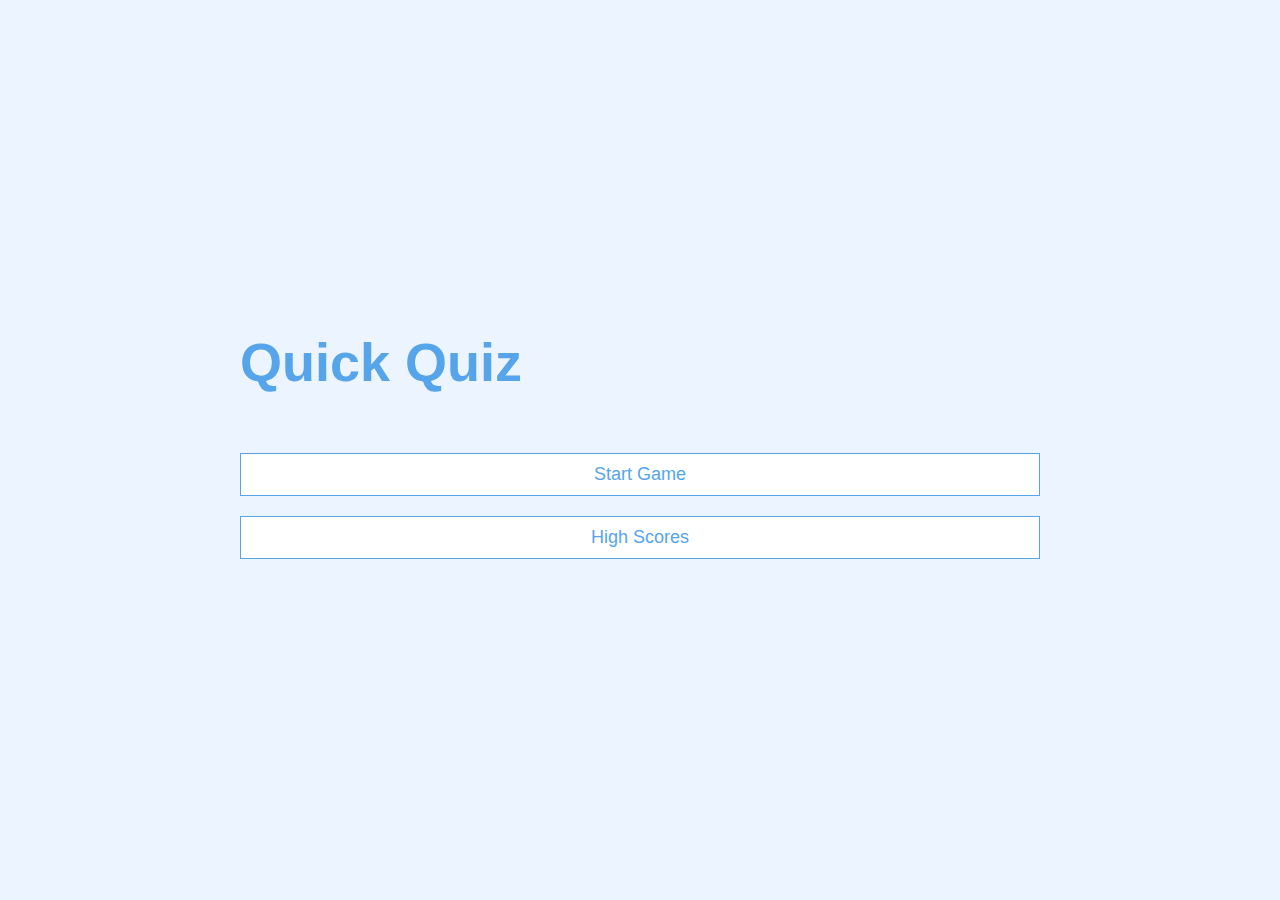
<file: index.html>
<!DOCTYPE html>
<html lang="en">
<head>
  <meta charset="UTF-8" />
  <meta name="viewport" content="width=device-width, initial-scale=1.0" />
  <title>Quick Quiz</title>
  <link rel="stylesheet" href="app.css" />
</head>
<body>
  <div class="container flex-center flex-column">
    <h1>Quick Quiz</h1>

    <a class="btn" href="categories.html">Start Game</a>
    <a class="btn" href="highscores.html">High Scores</a>
  </div>
</body>
</html>
</file>
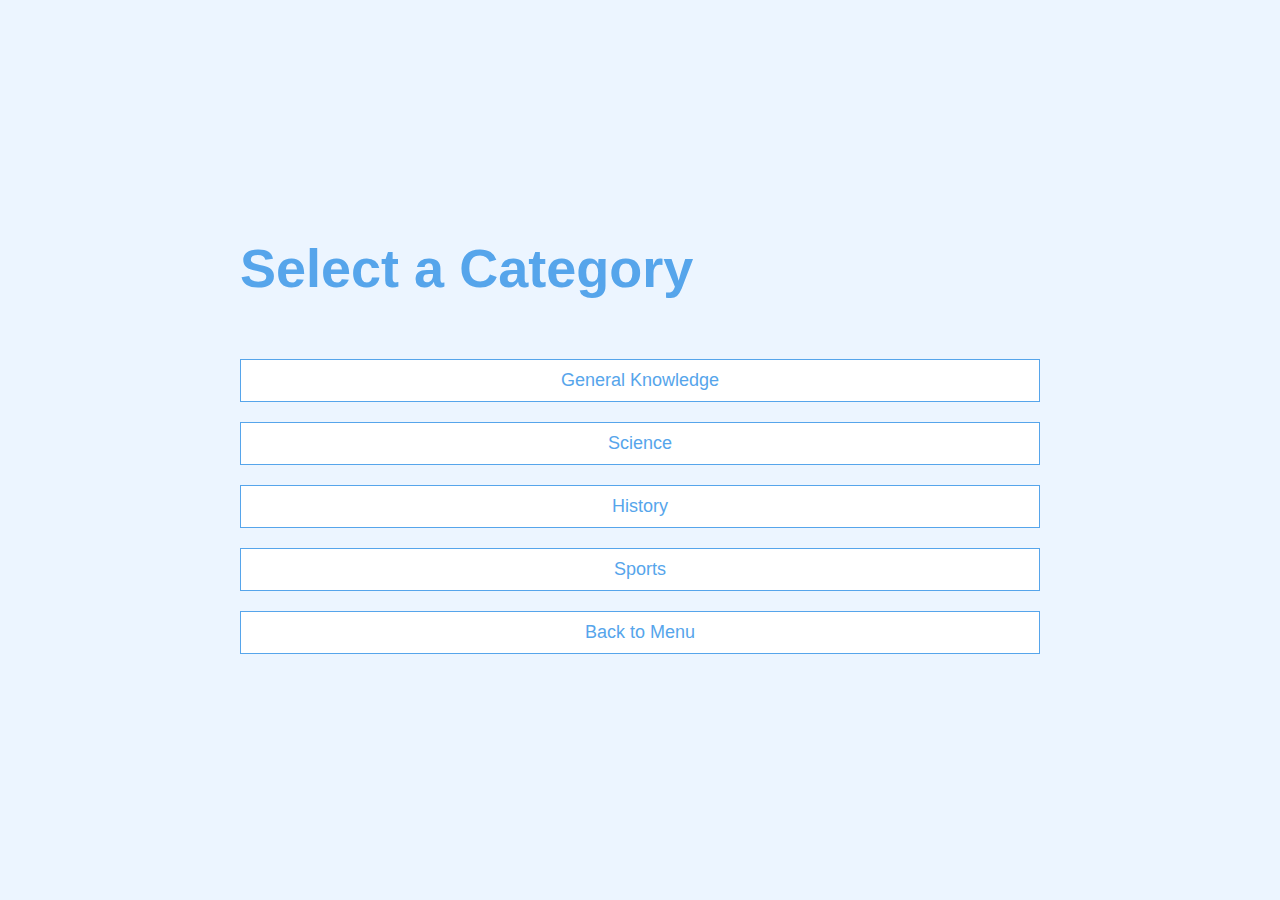
<file: categories.html>
<!DOCTYPE html>
<html lang="en">
<head>
  <meta charset="UTF-8" />
  <meta name="viewport" content="width=device-width, initial-scale=1.0" />
  <title>Select Category</title>
  <link rel="stylesheet" href="app.css" />
</head>
<body>
  <div class="container flex-center flex-column">
    <h1>Select a Category</h1>

    <button class="btn category-btn" data-category="general">General Knowledge</button>
    <button class="btn category-btn" data-category="science">Science</button>
    <button class="btn category-btn" data-category="history">History</button>
    <button class="btn category-btn" data-category="sports">Sports</button>

    <a class="btn" href="index.html">Back to Menu</a>
  </div>

  <script>
    // No need for DOMContentLoaded because this script is at the end of <body>
    const categoryButtons = document.querySelectorAll(".category-btn");
    categoryButtons.forEach((btn) => {
      btn.addEventListener("click", (e) => {
        const selectedCategory = e.target.dataset.category;
        try {
          localStorage.setItem("selectedCategory", selectedCategory);
        } catch (err) {
          console.warn("Could not access localStorage:", err);
        }
        window.location.href = "game.html";
      });
    });
  </script>
</body>
</html>
</file>
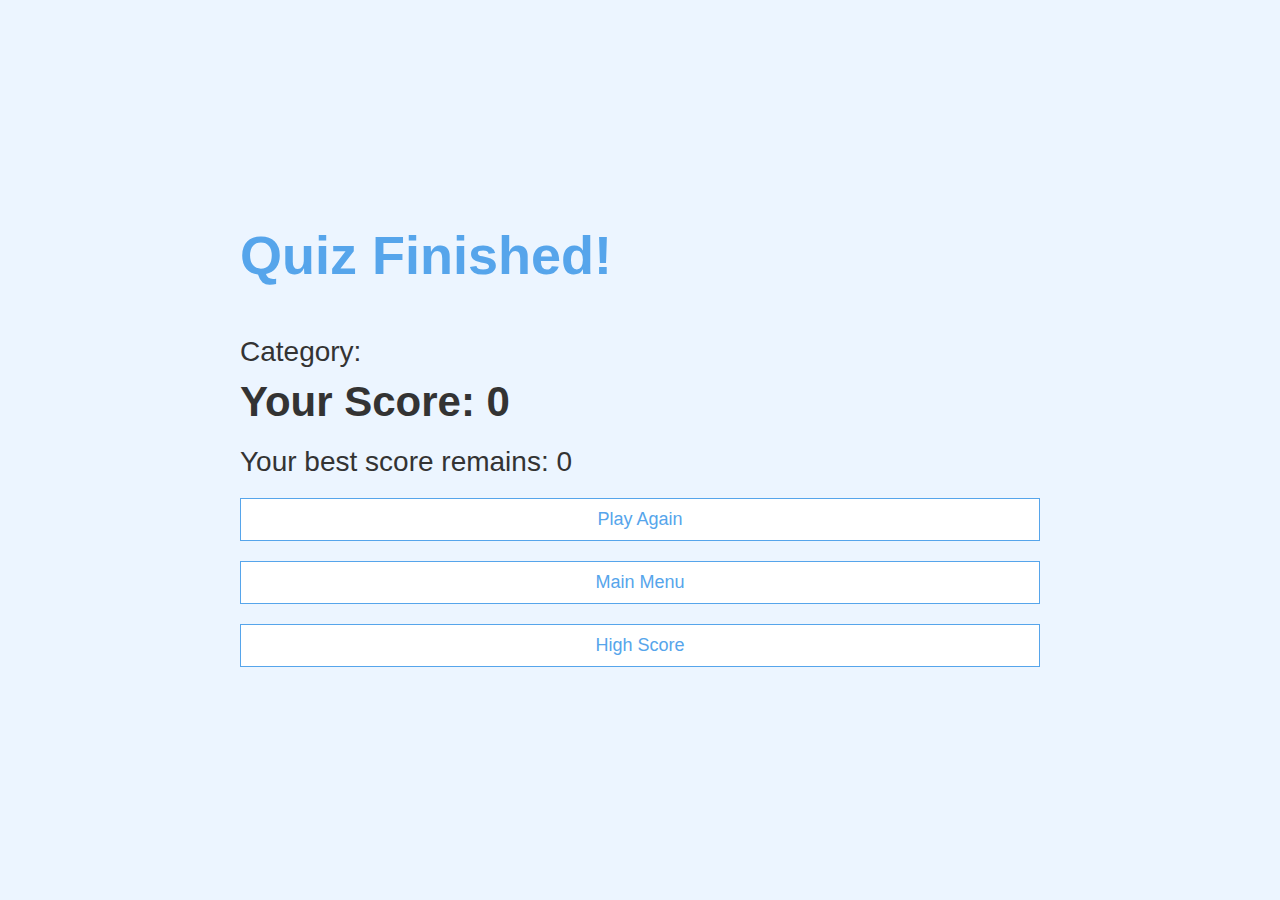
<file: end.html>
<!DOCTYPE html>
<html lang="en">
<head>
  <meta charset="UTF-8" />
  <meta name="viewport" content="width=device-width, initial-scale=1.0" />
  <title>Quiz End</title>
  <link rel="stylesheet" href="app.css" />
</head>
<body>
  <div id="end" class="container flex-column flex-center">
    <h1>Quiz Finished!</h1>
    <h3 id="playedCategory">Category: </h3>
    <h2 id="finalScore">Your Score: 0</h2>
    <h3 id="highScoreMessage"></h3>

    <button onclick="playAgain()">Play Again</button>
    <button onclick="goHome()">Main Menu</button>
    <button onclick="showHighScore()">High Score</button>
  </div>

  <script src="end.js"></script>
</body>
</html>
</file>
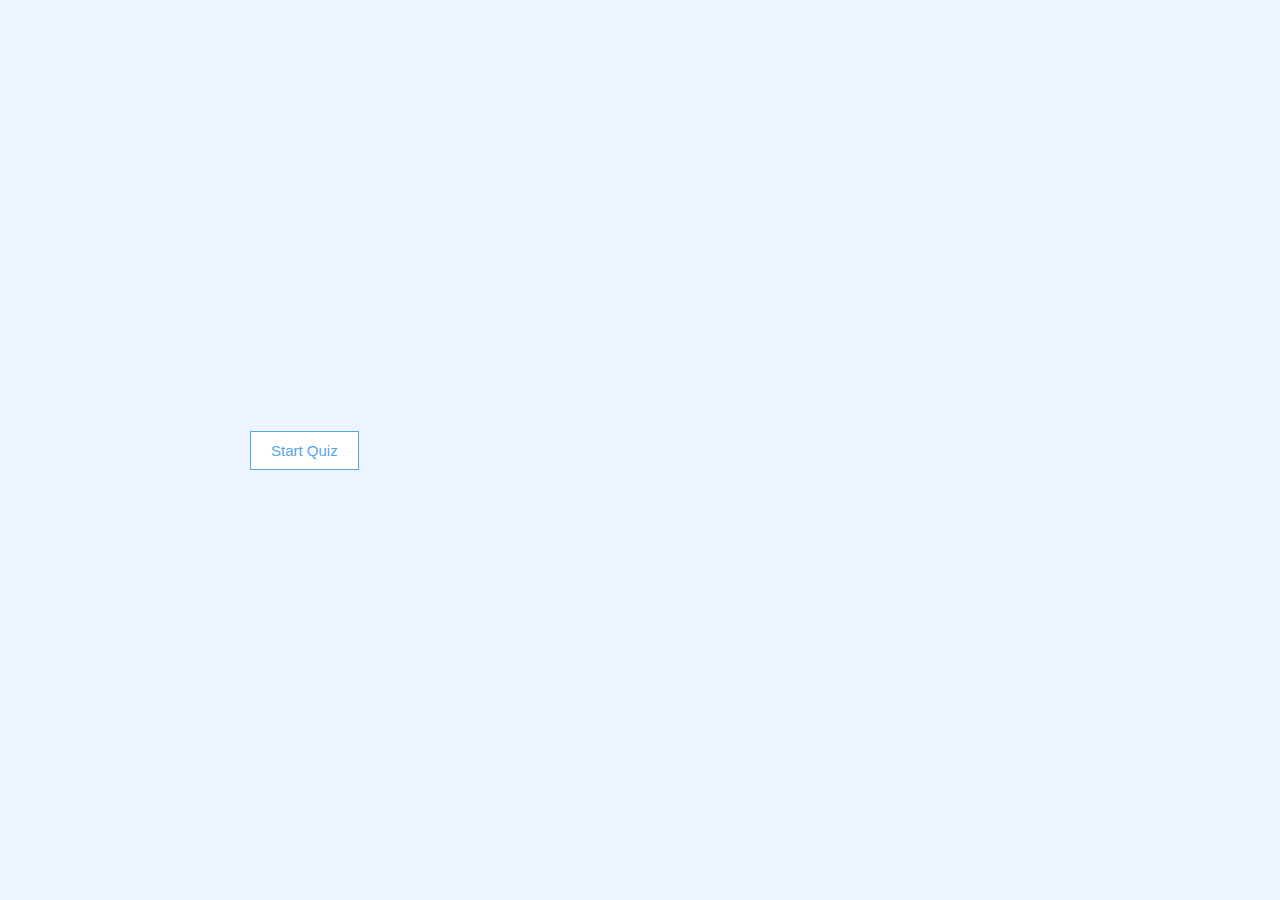
<file: game.html>
<!DOCTYPE html>
<html lang="en">
<head>
  <meta charset="UTF-8" />
  <meta name="viewport" content="width=device-width, initial-scale=1.0" />
  <title>Quick Quiz - Game</title>
  <link rel="stylesheet" href="app.css" />
  <link rel="stylesheet" href="game.css" />
</head>
<body>
  <div class="container">
    <div id="game" class="justify-center flex-column">
      <!-- Start button -->
      <div id="start-container" class="flex-center">
        <button id="start-btn" class="btn">Start Quiz</button>
      </div>

      <div id="quiz-container" style="display:none;">
        <div id="hud">
          <p id="progressText">Question: 0/0</p>
          <p id="scoreText">Score: 0</p>
        </div>

        <h3 id="categoryName">Category: </h3>
        <h2 id="question">Question will appear here</h2>

        <div class="choice-container">
          <p class="choice-prefix">A</p>
          <p class="choice-text" data-number="1">Choice 1</p>
        </div>
        <div class="choice-container">
          <p class="choice-prefix">B</p>
          <p class="choice-text" data-number="2">Choice 2</p>
        </div>
        <div class="choice-container">
          <p class="choice-prefix">C</p>
          <p class="choice-text" data-number="3">Choice 3</p>
        </div>
        <div class="choice-container">
          <p class="choice-prefix">D</p>
          <p class="choice-text" data-number="4">Choice 4</p>
        </div>
      </div>
    </div>
  </div>

  <script src="game.js"></script>
</body>
</html>
</file>
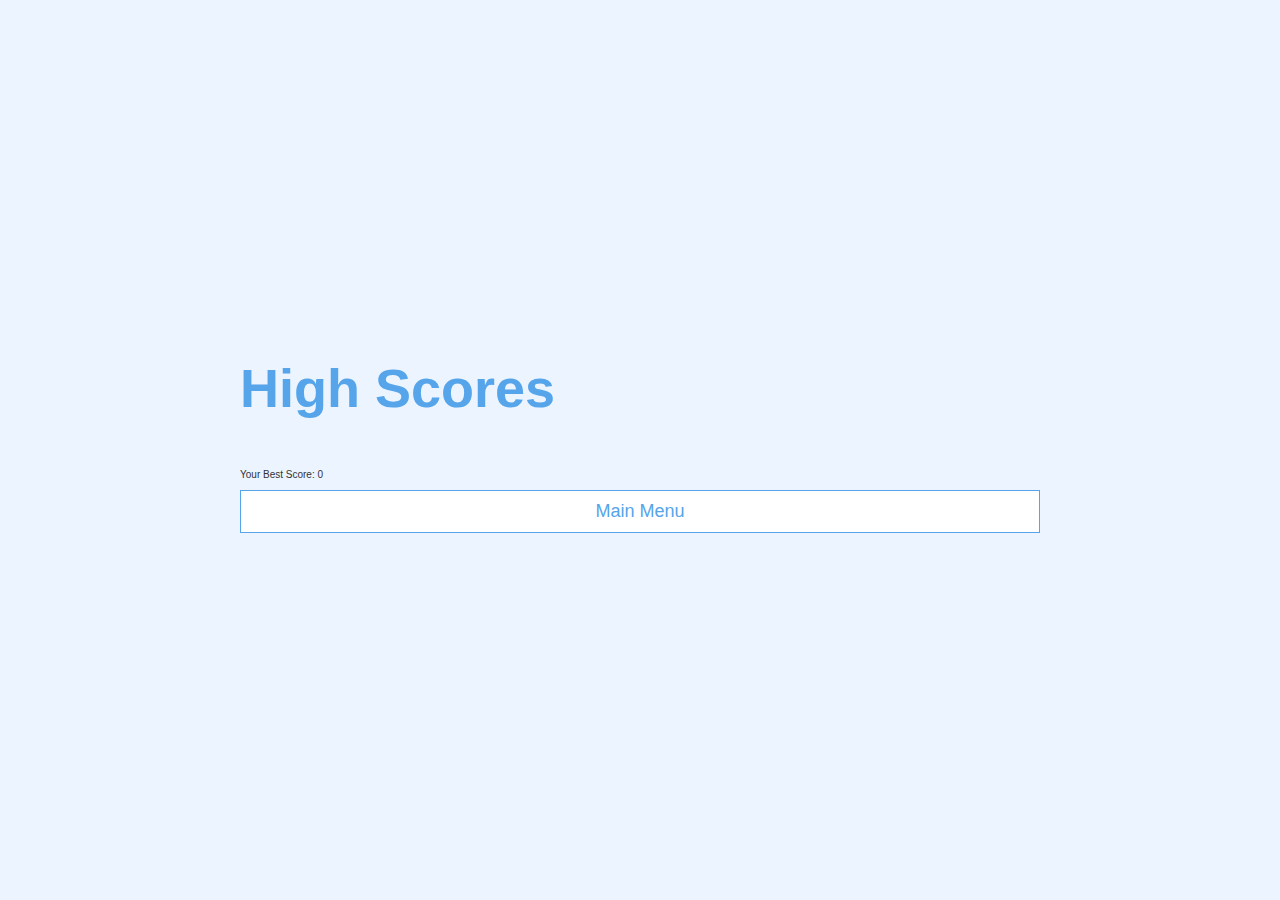
<file: highscores.html>
<!DOCTYPE html>
<html lang="en">
<head>
  <meta charset="UTF-8" />
  <meta name="viewport" content="width=device-width, initial-scale=1.0" />
  <title>High Scores</title>
  <link rel="stylesheet" href="app.css" />
</head>
<body>
  <div class="container flex-column flex-center">
    <h1>High Scores</h1>
    <p id="bestScore">Your Best Score: 0</p>
    <button onclick="goHome()">Main Menu</button>
  </div>

  <script src="highscores.js"></script>
</body>
</html>
</file>
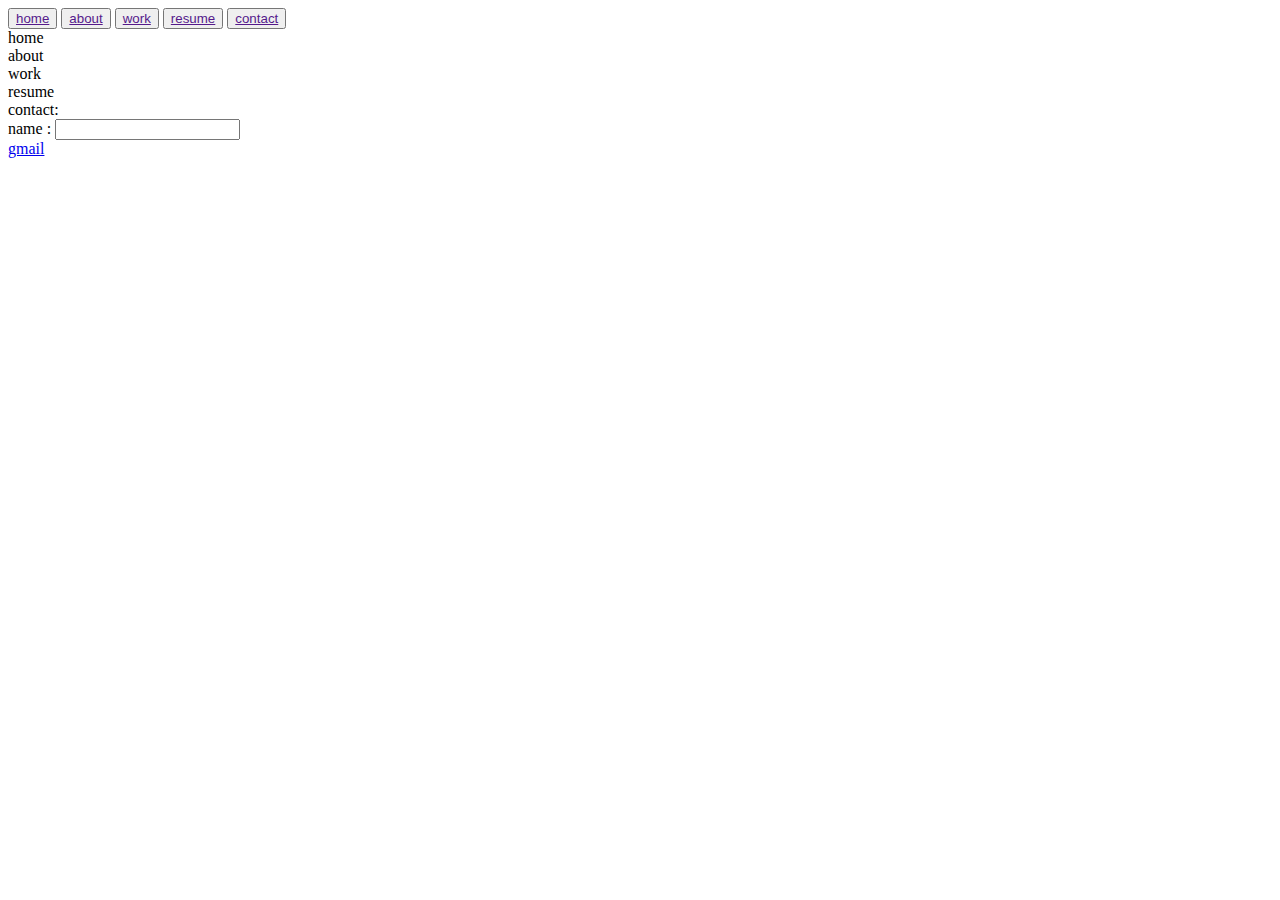
<file: navbar.html>
<html>
    <head><title>navbar</title></head>
    <body>
        <button><a href="">home</a></button>
        <button><a href="">about</a></button>
        <button><a href="">work</a></button>
        <button><a href="">resume</a></button>
        <button><a href="">contact</a></button>
        <section>
            home
        </section>
        <section>
            about
        </section>
        <section>
            work
        </section>
        <section>
            resume
        </section>
        <section>
            contact: <br> name : <input type="text">
        </section>
    </body>
    <footer>
        <a href="mohamedharabi93@gmail.com">gmail</a>
    </footer>
</html>
</file>
<file: app.css>
:root {
  background-color: #ecf5ff;
  font-size: 62.5%;
}

* {
  box-sizing: border-box;
  font-family: Arial, Helvetica, sans-serif;
  margin: 0;
  padding: 0;
  color: #333;
}

h1, h2, h3 { margin-bottom: 1rem; }
h1 { font-size: 5.4rem; color: #56a5eb; margin-bottom: 5rem; }
h2 { font-size: 4.2rem; margin-bottom: 2rem; font-weight: 700; }
h3 { font-size: 2.8rem; font-weight: 500; }

.container {
  width: 100vw;
  height: 100vh;
  display: flex;
  justify-content: center;
  align-items: center;
  max-width: 80rem;
  margin: 0 auto;
}
.container > * { width: 100%; }

.flex-column { display: flex; flex-direction: column; }
.flex-center { justify-content: center; align-items: center; }
.justify-center { justify-content: center; }
.text-center { text-align: center; }
.hidden { display: none; }

/* BUTTONS */
.btn, button {
  font-size: 1.8rem;
  padding: 1rem 2rem;
  margin: 1rem;
  border: 0.1rem solid #56a5eb;
  color: #56a5eb;
  background-color: white;
  cursor: pointer;
  text-decoration: none;
  text-align: center;
}

.btn:hover, button:hover {
  box-shadow: 0 0.4rem 1.4rem rgba(86,185,235,0.5);
  transform: translateY(-0.1rem);
  transition: transform 150ms;
}

.btn[disabled]:hover {
  cursor: not-allowed;
  box-shadow: none;
  transform: none;
}
</file>
<file: game.css>
.choice-container {
  display: flex;
  margin-bottom: 0.5rem;
  width: 100%;
  font-size: 1.8rem;
  border: 0.1rem solid rgba(86, 165, 235, 0.25);
  background-color: white;
}

.choice-container:hover {
  cursor: pointer;
  box-shadow: 0 0.4rem 1.4rem 0 rgba(86, 185, 235, 0.5);
  transform: translateY(-0.1rem);
  transition: transform 150ms;
}

.choice-prefix {
  padding: 1.5rem 2.5rem;
  background-color: rgba(86, 185, 235, 0.5);
  color: white;
}

.choice-text {
  padding: 1.5rem;
  width: 100%;
}

#hud {
  display: flex;
  justify-content: space-between;
  width: 100%;
  margin-bottom: 1rem;
}

#scoreText, #progressText {
  font-size: 2rem;
  color: #56a5eb;
  font-weight: bold;
}

#start-container {
  margin: 2rem 0;
}

#start-btn {
  font-size: 1.5rem;
  padding: 1rem 2rem;
}
</file>
